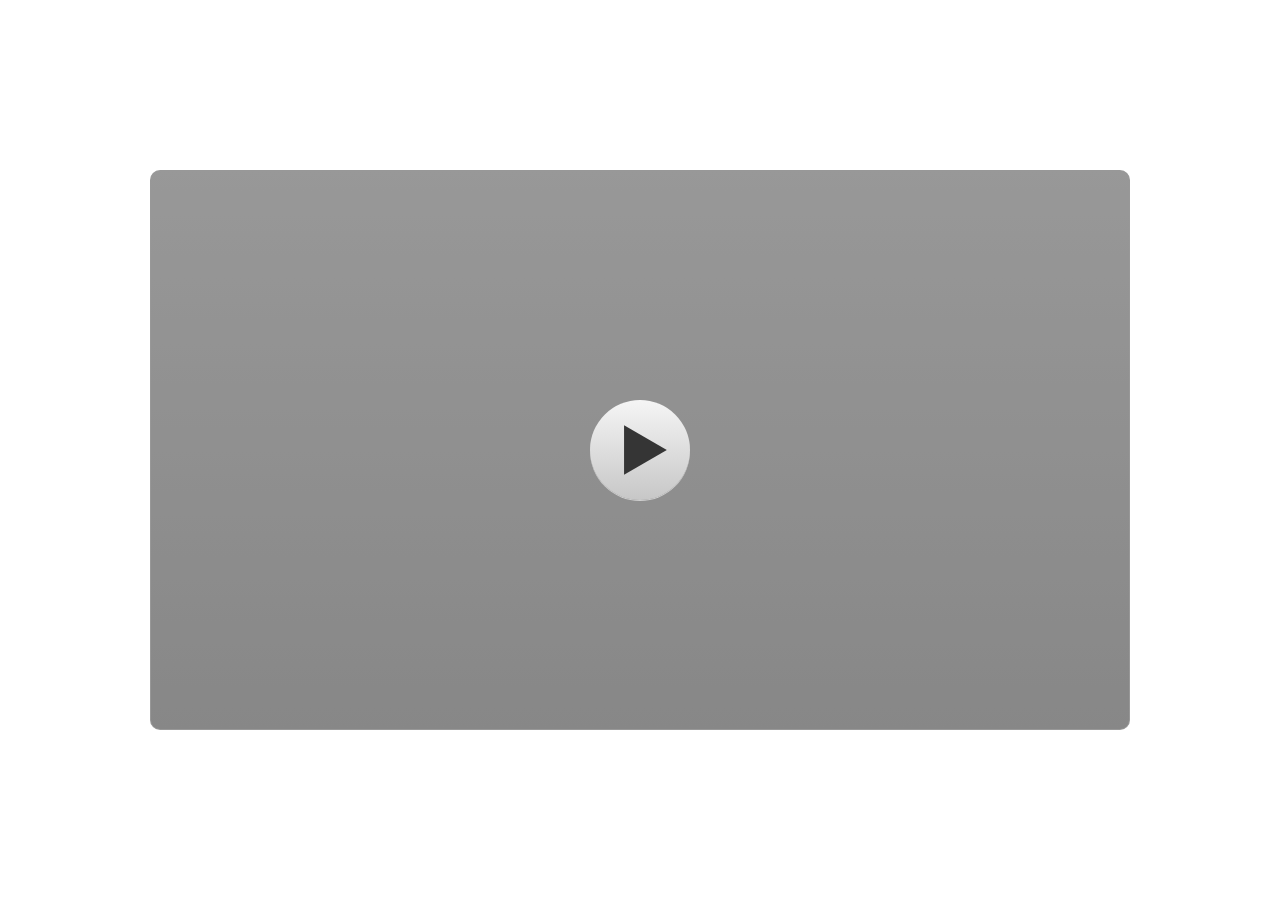
<file: index.html>
<!doctype html>
<html lang="en-US">
<head>
  <meta charset="utf-8">
  <!-- Created using Storyline 3 - http://www.articulate.com  -->
  <!-- version: 3.17.27621.0 -->
  <title>Media Invers Matriks</title>
  <meta http-equiv="x-ua-compatible" content="IE=edge"/>
  <meta name="viewport" content="width=device-width,initial-scale=1,user-scalable=no,shrink-to-fit=no,minimal-ui"/>
  <meta name="apple-mobile-web-app-capable" content="yes"/>
  <style>
    html, body { height: 100%; padding: 0; margin: 0 }
    #app { height: 100%; width: 100%; }
  </style>
  
  <script>window.THREE = { };</script>
</head>
<body style="background: #FFFFFF" class="cs-HTML theme-classic">
  <!-- 360 -->
  <script>!function(e){var i=/iPhone/i,o=/iPod/i,n=/iPad/i,t=/(?=.*\bAndroid\b)(?=.*\bMobile\b)/i,d=/Android/i,s=/(?=.*\bAndroid\b)(?=.*\bSD4930UR\b)/i,b=/(?=.*\bAndroid\b)(?=.*\b(?:KFOT|KFTT|KFJWI|KFJWA|KFSOWI|KFTHWI|KFTHWA|KFAPWI|KFAPWA|KFARWI|KFASWI|KFSAWI|KFSAWA)\b)/i,r=/IEMobile/i,h=/(?=.*\bWindows\b)(?=.*\bARM\b)/i,a=/BlackBerry/i,l=/BB10/i,p=/Opera Mini/i,f=/(CriOS|Chrome)(?=.*\bMobile\b)/i,u=/(?=.*\bFirefox\b)(?=.*\bMobile\b)/i,c=new RegExp("(?:Nexus 7|BNTV250|Kindle Fire|Silk|GT-P1000)","i"),w=function(e,i){return e.test(i)},A=function(e){var A=e||navigator.userAgent,v=A.split("[FBAN");if(void 0!==v[1]&&(A=v[0]),this.apple={phone:w(i,A),ipod:w(o,A),tablet:!w(i,A)&&w(n,A),device:w(i,A)||w(o,A)||w(n,A)},this.amazon={phone:w(s,A),tablet:!w(s,A)&&w(b,A),device:w(s,A)||w(b,A)},this.android={phone:w(s,A)||w(t,A),tablet:!w(s,A)&&!w(t,A)&&(w(b,A)||w(d,A)),device:w(s,A)||w(b,A)||w(t,A)||w(d,A)},this.windows={phone:w(r,A),tablet:w(h,A),device:w(r,A)||w(h,A)},this.other={blackberry:w(a,A),blackberry10:w(l,A),opera:w(p,A),firefox:w(u,A),chrome:w(f,A),device:w(a,A)||w(l,A)||w(p,A)||w(u,A)||w(f,A)},this.seven_inch=w(c,A),this.any=this.apple.device||this.android.device||this.windows.device||this.other.device||this.seven_inch,this.phone=this.apple.phone||this.android.phone||this.windows.phone,this.tablet=this.apple.tablet||this.android.tablet||this.windows.tablet,"undefined"==typeof window)return this},v=function(){var e=new A;return e.Class=A,e};"undefined"!=typeof module&&module.exports&&"undefined"==typeof window?module.exports=A:"undefined"!=typeof module&&module.exports&&"undefined"!=typeof window?module.exports=v():"function"==typeof define&&define.amd?define("isMobile",[],e.isMobile=v()):e.isMobile=v()}(this);
    window.isMobile.apple.tablet = window.isMobile.apple.tablet ||
      (navigator.platform === 'MacIntel' && navigator.maxTouchPoints > 1);
    window.isMobile.apple.device = window.isMobile.apple.device || window.isMobile.apple.tablet;
    window.isMobile.tablet = window.isMobile.tablet || window.isMobile.apple.tablet;
    window.isMobile.any = window.isMobile.any || window.isMobile.apple.tablet;
  </script>

  <div id="focus-sink" tabindex="-1"></div>

  <div id="preso"></div>
  <script>
    window.DS = {};
    window.globals = {
      DATA_PATH_BASE: '',
      HAS_FRAME: true,
      HAS_SLIDE: true,

      lmsPresent: false,
      tinCanPresent: false,
      cmi5Present: false,
      aoSupport: false,
      scale: 'noscale',
      captureRc: false,
      browserSize: 'optimal',
      bgColor: '#FFFFFF',
      features: '',
      themeName: 'classic',
      preloaderColor: '#FFFFFF',
      suppressAnalytics: true,
      productChannel: 'enterprise',
      publishSource: 'storyline',
      aid: '',
      cid: '0df0819c-8c0c-42ae-9416-8160904aac91',
      playerVersion: '3.17.27621.0',
      maxIosVideoElements: 10,

      
      parseParams: function(qs) {
        if (window.globals.parsedParams != null) {
          return window.globals.parsedParams;
        }
        qs = (qs || window.location.search.substr(1)).split('+').join(' ');
        var params = {},
            tokens,
            re = /[?&]?([^=]+)=([^&]*)/g;

        while (tokens = re.exec(qs)) {
          params[decodeURIComponent(tokens[1]).trim()] =
            decodeURIComponent(tokens[2]).trim();
        }
        window.globals.parsedParams = params;
        return params;
      }

    };

    (function() {

      var classTypes = [ 'desktop', 'mobile', 'phone', 'tablet' ];

      var addDeviceClasses = function(prefix, testObj) {
        var curr, i;
        for (i = 0; i < classTypes.length; i++) {
          curr = classTypes[i];
          if (testObj[curr]) {
            document.body.classList.add(prefix + curr);
          }
        }
      };

      var params = window.globals.parseParams(),
          isDevicePreview = params.devicepreview === '1',
          isPhoneOverride = params.deviceType === 'phone' || (isDevicePreview && params.phone == '1'),
          isTabletOverride = (params.deviceType === 'tablet' || isDevicePreview) && !isPhoneOverride,
          isMobileOverride = isPhoneOverride || isTabletOverride;

      var deviceView = {
        desktop: !window.isMobile.any && !isMobileOverride,
        mobile: window.isMobile.any || isMobileOverride,
        phone: isPhoneOverride || (window.isMobile.phone && !isTabletOverride),
        tablet: isTabletOverride || window.isMobile.tablet
      };

      window.globals.deviceView = deviceView;
      window.isMobile.desktop = !window.isMobile.any;
      window.isMobile.mobile = window.isMobile.any;

      addDeviceClasses('view-', deviceView);

    })();
  </script>
  
  <script src='story_content/user.js' type=text/javascript></script>
  <div class="slide-loader"></div>

  <script>
    if (window.globals.deviceView.isMobile) { var doc = document, loader = doc.body.querySelector('.slide-loader'); [ 1, 2, 3 ].forEach(function(n) { var d = doc.createElement('div'); d.style.backgroundColor = window.globals.preloaderColor; d.classList.add('mobile-loader-dot'); d.classList.add('dot' + n); loader.appendChild(d); }); }
  </script>

  <div class="mobile-load-title-overlay" style="display: none">
    <div class="mobile-load-title">Media Invers Matriks</div>
  </div>

  <div class="mobile-chrome-warning"></div>

  <script>
    
    if (window.autoSpider && window.vInterfaceObject) {
      document.querySelector('.mobile-load-title-overlay').style.display = 'none';
    }
  </script>

  

  <link rel="stylesheet" href="html5/data/css/output.min.css" data-noprefix/>
</body>
<script src="html5/lib/scripts/bootstrapper.min.js"></script>
</html>
</file>
<file: html5/data/css/output.min.css>
@font-face {
  font-family: 'Open SansBold CharsBold99631C37';
  src: url('[data-uri]');
  font-style: normal;
  font-weight: normal;
}
@font-face {
  font-family: 'Open Sans Charset1_ 5hnAE6C1936';
  src: url('[data-uri]');
  font-style: normal;
  font-weight: normal;
}
@font-face {
  font-family: 'Open SansItalic CItalic3AD2C9D4';
  src: url('[data-uri]');
  font-style: normal;
  font-weight: normal;
}
@font-face {
  font-family: 'Open Sans Charset0_v9TY33EDE6F2';
  src: url('[data-uri]');
  font-style: normal;
  font-weight: normal;
}
@font-face {
  font-family: 'Open SansBold CharsBoldE47A47C6';
  src: url('[data-uri]');
  font-style: normal;
  font-weight: normal;
}
@font-face {
  font-family: 'Open SansItalic CItalicC6FA076B';
  src: url('[data-uri]');
  font-style: normal;
  font-weight: normal;
}
.cs-npnxnanbnsnfns00000000001 .cs-infopanel  {
  box-shadow: 0 1px 0 rgba(184, 184, 184, 1);
  background: rgba(255, 255, 255, 1);
}
.cs-npnxnanbnsnfns00000000001 .cs-infopanel .cs-link {
  color: rgba(124, 34, 128, 1);
}
.cs-npnxnanbnsnfns00000000001 .cs-infopanel .cs-link:hover {
  color: rgba(0, 0, 238, 1);
}
.cs-npnxnanbnsnfns00000000001 .cs-infopanel .cs-name {
  color: rgba(68, 68, 68, 1);
}
.cs-npnxnanbnsnfns00000000001 .cs-infopanel .cs-title {
  color: rgba(153, 153, 153, 1);
}
.cs-npnxnanbnsnfns00000000001 .cs-infopanelpopup  {
  box-shadow: 0 1px 0 rgba(184, 184, 184, 1);
  background: linear-gradient(180deg, rgba(233, 233, 233, 1) 0%, rgba(207, 207, 207, 1) 100%);
}
.cs-npnxnanbnsnfns00000000001 .cs-infopanelpopup .cs-link {
  color: rgba(124, 34, 128, 1);
}
.cs-npnxnanbnsnfns00000000001 .cs-infopanelpopup .cs-link:hover {
  color: rgba(0, 0, 238, 1);
}
.cs-npnxnanbnsnfns00000000001 .cs-infopanelpopup .cs-name {
  color: rgba(68, 68, 68, 1);
}
.cs-npnxnanbnsnfns00000000001 .cs-infopanelpopup .cs-bio {
  color: rgba(153, 153, 153, 1);
}
.cs-npnxnanbnsnfns00000000001 .cs-timer  {
  color: rgba(85, 85, 85, 1);
}
.cs-npnxnanbnsnfns00000000001 .cs-duration stop:first-child {
  stop-color: rgba(0, 215, 255, 1);
}
.cs-npnxnanbnsnfns00000000001 .cs-duration stop:last-child {
  stop-color: rgba(0, 171, 255, 1);
}
.cs-npnxnanbnsnfns00000000001 .cs-elapsed stop:first-child {
  stop-color: rgba(254, 227, 71, 1);
}
.cs-npnxnanbnsnfns00000000001 .cs-elapsed stop:last-child {
  stop-color: rgba(252, 204, 42, 1);
}
.cs-npnxnanbnsnfns00000000001 .cs-timer .cs-pie .cs-innerstroke {
  stroke: rgba(199, 199, 199, 1);
}
.cs-npnxnanbnsnfns00000000001 .cs-timer .cs-pie .cs-innerborder {
  stroke: rgba(255, 255, 255, 1);
}
.cs-npnxnanbnsnfns00000000001 .cs-window  {
  box-shadow: 0 8px 5px rgba(0, 0, 0, 0.2);
  border-color: rgba(234, 234, 234, 1);
  background: rgba(243, 243, 243, 1);
  color: rgba(85, 85, 85, 1);
}
.cs-npnxnanbnsnfns00000000001 .cs-window .cs-diva {
  border-color: rgba(247, 247, 247, 1);
}
.cs-npnxnanbnsnfns00000000001 .cs-window .cs-divb {
  border-color: rgba(211, 211, 211, 1);
}
.cs-npnxnanbnsnfns00000000001 .cs-editor .cs-editor-slide {
  color: rgba(85, 85, 85, 1);
}
.cs-npnxnanbnsnfns00000000001 .cs-editor .cs-editor-html {
  color: rgba(68, 68, 68, 1);
}
.cs-npnxnanbnsnfns00000000001 .cs-editor .cs-editor-button {
  text-shadow: 0 1px 0 rgba(240, 240, 240, 1);
  color: rgba(53, 53, 53, 1);
  border-color: rgba(177, 177, 177, 1);
  background: linear-gradient(180deg, rgba(245, 245, 245, 1) 0%, rgba(199, 199, 199, 1) 100%);
}
.cs-npnxnanbnsnfns00000000001 .cs-editor .cs-editor-button:hover {
  background: linear-gradient(180deg, rgba(242, 242, 242, 1) 0%, rgba(175, 175, 175, 1) 100%);
}
.cs-npnxnanbnsnfns00000000001 .cs-editor .cs-editor-button:active {
  background: linear-gradient(180deg, rgba(199, 199, 199, 1) 0%, rgba(244, 244, 244, 1) 100%);
}
.cs-npnxnanbnsnfns00000000001 .cs-listitem  {
  color: rgba(53, 53, 53, 1);
  border-color: rgba(223, 223, 223, 1);
}
.cs-npnxnanbnsnfns00000000001 .cs-listitem.cs-viewed {
  color: rgba(144, 144, 144, 1);
}
.cs-npnxnanbnsnfns00000000001 .cs-listitem.cs-selected {
  color: rgba(53, 53, 53, 1);
  background: rgba(192, 226, 241, 1);
}
.cs-npnxnanbnsnfns00000000001 .cs-listitem.cs-selected:hover {
  background: rgba(192, 226, 241, 1);
}
.cs-npnxnanbnsnfns00000000001 .cs-listitem.cs-selected.hover {
  background: rgba(192, 226, 241, 1);
}
.cs-npnxnanbnsnfns00000000001 .cs-listitem.cs-selected:focus {
  background: rgba(192, 226, 241, 1);
}
.cs-npnxnanbnsnfns00000000001 .cs-listitem .cs-icon-carrot {
  fill: rgba(53, 53, 53, 1);
}
.cs-npnxnanbnsnfns00000000001 .cs-listitem .cs-icon-carrot .cs-shadow {
  fill: rgba(255, 255, 255, 1);
}
.cs-npnxnanbnsnfns00000000001 .cs-listitem:hover {
  background: rgba(230, 230, 230, 1);
}
.cs-npnxnanbnsnfns00000000001 .cs-listitem.hover {
  background: rgba(230, 230, 230, 1);
}
.cs-npnxnanbnsnfns00000000001 .cs-listitem:focus {
  background: rgba(230, 230, 230, 1);
}
.cs-npnxnanbnsnfns00000000001 .cs-glossary  {
  color: rgba(53, 53, 53, 1);
}
.cs-npnxnanbnsnfns00000000001 .cs-glossary .cs-scrolling-panel {
  background: rgba(231, 231, 231, 1);
}
.cs-npnxnanbnsnfns00000000001 .cs-glossary .cs-term.cs-selected .cs-choice-list-trigger {
  color: rgba(53, 53, 53, 1);
  background: rgba(192, 226, 241, 1);
}
.cs-npnxnanbnsnfns00000000001 .cs-glossary .cs-term.cs-selected .cs-choice-list-trigger:focus {
  color: rgba(53, 53, 53, 1);
  background: rgba(192, 226, 241, 1);
}
.cs-npnxnanbnsnfns00000000001 .cs-glossary .cs-term:hover .cs-choice-list-trigger {
  background: rgba(230, 230, 230, 1);
}
.cs-npnxnanbnsnfns00000000001 .cs-glossary .cs-term.hover .cs-choice-list-trigger {
  background: rgba(230, 230, 230, 1);
}
.cs-npnxnanbnsnfns00000000001 .cs-glossary .cs-term .cs-choice-list-trigger:focus {
  background: rgba(230, 230, 230, 1);
}
.cs-npnxnanbnsnfns00000000001 .cs-glossary .cs-diva {
  border-color: rgba(226, 226, 226, 1);
}
.cs-npnxnanbnsnfns00000000001 .cs-glossary .cs-divb {
  border-color: rgba(226, 226, 226, 1);
}
.cs-npnxnanbnsnfns00000000001 .cs-glossary .cs-divc {
  border-color: rgba(250, 250, 250, 1);
}
.cs-npnxnanbnsnfns00000000001 .cs-glossary .cs-heading {
  color: rgba(68, 68, 68, 1);
}
.cs-npnxnanbnsnfns00000000001 .cs-resource .cs-separator {
  border-color: rgba(224, 224, 224, 1);
}
.cs-npnxnanbnsnfns00000000001 .cs-outline  {
  color: rgba(68, 68, 68, 1);
}
.cs-npnxnanbnsnfns00000000001 .cs-outline .cs-diva {
  border-color: rgba(198, 198, 198, 1);
}
.cs-npnxnanbnsnfns00000000001 .cs-outline .cs-divb {
  border-color: rgba(249, 249, 249, 1);
}
.cs-npnxnanbnsnfns00000000001 .cs-outline .cs-divc {
  border-color: rgba(225, 225, 225, 1);
}
.cs-npnxnanbnsnfns00000000001 .cs-outline .cs-search-filter:hover {
  color: rgba(0, 0, 238, 1);
}
.cs-npnxnanbnsnfns00000000001 .cs-outline .cs-search-filter.hover {
  color: rgba(0, 0, 238, 1);
}
.cs-npnxnanbnsnfns00000000001 .cs-transcript  {
  color: rgba(68, 68, 68, 1);
}
.cs-npnxnanbnsnfns00000000001 .cs-transcript .cs-div {
  border-color: rgba(225, 225, 225, 1);
}
.cs-npnxnanbnsnfns00000000001 .cs-tabs:not(.topmenu-item) {
  color: rgba(85, 85, 85, 1);
}
.cs-npnxnanbnsnfns00000000001 .cs-tabs .cs-inner-button:not(.topmenu-item) {
  text-shadow: 0 1px 0 rgba(240, 240, 240, 1);
}
.cs-npnxnanbnsnfns00000000001 .cs-tabs:hover:not(.topmenu-item) {
  color: rgba(51, 51, 51, 1);
}
.cs-npnxnanbnsnfns00000000001 .cs-tabs.cs-selected {
  background: rgba(243, 243, 243, 1);
  color: rgba(51, 51, 51, 1);
}
.cs-npnxnanbnsnfns00000000001 .cs-seekcontrol  {
  background: linear-gradient(180deg, rgba(245, 245, 245, 1) 0%, rgba(199, 199, 199, 1) 100%);
  border-color: rgba(177, 177, 177, 1);
}
.cs-npnxnanbnsnfns00000000001 .cs-seekcontrol .cs-button:hover .cs-icon {
  fill: rgba(85, 85, 85, 1);
}
.cs-npnxnanbnsnfns00000000001 .cs-seekcontrol .cs-button.hover .cs-icon {
  fill: rgba(85, 85, 85, 1);
}
.cs-npnxnanbnsnfns00000000001 .cs-seekcontrol .cs-button .cs-icon-shadow {
  fill: rgba(240, 240, 240, 1);
}
.cs-npnxnanbnsnfns00000000001 .cs-seekcontrol .cs-button .cs-icon {
  fill: rgba(45, 45, 45, 1);
}
.cs-npnxnanbnsnfns00000000001 .cs-seekcontrol .cs-seek .cs-fill {
  background: rgba(255, 255, 255, 1);
}
.cs-npnxnanbnsnfns00000000001 .cs-seekcontrol .cs-seek {
  background: rgba(231, 231, 231, 1);
  border-color: rgba(184, 184, 184, 1);
}
.cs-npnxnanbnsnfns00000000001 .cs-searchinput .cs-input {
  color: rgba(138, 138, 138, 1);
  border-color: rgba(173, 173, 173, 1);
  background: rgba(223, 223, 223, 1);
}
.cs-npnxnanbnsnfns00000000001 .cs-searchinput .cs-input:focus {
  color: rgba(51, 51, 51, 1);
  background: rgba(250, 250, 250, 1);
}
.cs-npnxnanbnsnfns00000000001 .cs-searchinput .cs-input:hover {
  box-shadow: inset 0 0 1px 0 rgba(107, 248, 255, 1);
}
.cs-npnxnanbnsnfns00000000001 .cs-searchinput .cs-input.hover {
  box-shadow: inset 0 0 1px 0 rgba(107, 248, 255, 1);
}
.cs-npnxnanbnsnfns00000000001 .cs-searchinput .cs-button .cs-icon {
  fill: rgba(138, 138, 138, 1);
}
.cs-npnxnanbnsnfns00000000001 .cs-searchinput .cs-button:hover {
  fill: linear-gradient(180deg, rgba(245, 245, 245, 1) 0%, rgba(199, 199, 199, 1) 100%);
}
.cs-npnxnanbnsnfns00000000001 .cs-searchinput .cs-button.hover {
  fill: linear-gradient(180deg, rgba(245, 245, 245, 1) 0%, rgba(199, 199, 199, 1) 100%);
}
.cs-npnxnanbnsnfns00000000001 .cs-menu  {
  box-shadow: 0 1px 0 rgba(184, 184, 184, 1);
  background: rgba(243, 243, 243, 1);
}
.cs-npnxnanbnsnfns00000000001 .cs-topmenu-item.active .cs-tab {
  background: rgba(243, 243, 243, 1);
}
.cs-npnxnanbnsnfns00000000001 .cs-logo  {
  box-shadow: 0 1px 0 rgba(184, 184, 184, 1);
  background: rgba(255, 255, 255, 1);
}
.cs-npnxnanbnsnfns00000000001 .cs-checkbox  {
  color: rgba(68, 68, 68, 1);
}
.cs-npnxnanbnsnfns00000000001 .cs-checkbox:hover {
  border-color: rgba(107, 248, 255, 1);
}
.cs-npnxnanbnsnfns00000000001 .cs-checkbox.hover {
  border-color: rgba(107, 248, 255, 1);
}
.cs-npnxnanbnsnfns00000000001 .cs-checkbox .cs-box {
  color: rgba(255, 255, 255, 1);
  border-color: rgba(184, 184, 184, 1);
}
.cs-npnxnanbnsnfns00000000001 .cs-checkbox .cs-box:checked::after {
  color: rgba(51, 204, 0, 1);
}
.cs-npnxnanbnsnfns00000000001 .cs-checkbox .cs-box.checked.after {
  color: rgba(51, 204, 0, 1);
}
.cs-npnxnanbnsnfns00000000001 .cs-button  {
  text-shadow: 0 1px 0 rgba(240, 240, 240, 1);
  color: rgba(53, 53, 53, 1);
  border-color: rgba(177, 177, 177, 1);
  background: linear-gradient(180deg, rgba(245, 245, 245, 1) 0%, rgba(199, 199, 199, 1) 100%);
  box-shadow: 0 1px 0 rgba(207, 207, 207, 1);
}
.cs-npnxnanbnsnfns00000000001 .cs-button .cs-icon {
  fill: rgba(53, 53, 53, 1);
}
.cs-npnxnanbnsnfns00000000001 .cs-button .cs-icon-shadow {
  fill: rgba(240, 240, 240, 1);
}
.cs-npnxnanbnsnfns00000000001 .cs-button:hover {
  background: linear-gradient(180deg, rgba(242, 242, 242, 1) 0%, rgba(175, 175, 175, 1) 100%);
}
.cs-npnxnanbnsnfns00000000001 .cs-button.hover {
  background: linear-gradient(180deg, rgba(242, 242, 242, 1) 0%, rgba(175, 175, 175, 1) 100%);
}
.cs-npnxnanbnsnfns00000000001 .cs-button:active {
  background: linear-gradient(180deg, rgba(199, 199, 199, 1) 0%, rgba(244, 244, 244, 1) 100%);
}
.cs-npnxnanbnsnfns00000000001 .cs-button.cs-disabled:hover {
  background: linear-gradient(180deg, rgba(245, 245, 245, 1) 0%, rgba(199, 199, 199, 1) 100%);
}
.cs-npnxnanbnsnfns00000000001 .cs-button.cs-disabled.hover {
  background: linear-gradient(180deg, rgba(245, 245, 245, 1) 0%, rgba(199, 199, 199, 1) 100%);
}
.cs-npnxnanbnsnfns00000000001 .cs-button.cs-disabled:active {
  background: linear-gradient(180deg, rgba(245, 245, 245, 1) 0%, rgba(199, 199, 199, 1) 100%);
}
.cs-npnxnanbnsnfns00000000001 .cs-button.cs-volume:hover {
  background: linear-gradient(180deg, rgba(245, 245, 245, 1) 0%, rgba(199, 199, 199, 1) 100%);
}
.cs-npnxnanbnsnfns00000000001 .cs-button.cs-volume.hover {
  background: linear-gradient(180deg, rgba(245, 245, 245, 1) 0%, rgba(199, 199, 199, 1) 100%);
}
.cs-npnxnanbnsnfns00000000001 .cs-button.cs-volume:active {
  background: linear-gradient(180deg, rgba(245, 245, 245, 1) 0%, rgba(199, 199, 199, 1) 100%);
}
.cs-npnxnanbnsnfns00000000001.cs-base  {
  color: rgba(85, 85, 85, 1);
  border-color: rgba(233, 233, 233, 1);
  background: linear-gradient(180deg, rgba(233, 233, 233, 1) 0%, rgba(207, 207, 207, 1) 100%);
}
.cs-npnxnanbnsnfns00000000001.cs-base .cs-separator .cs-diva {
  background: rgba(211, 211, 211, 1);
}
.cs-npnxnanbnsnfns00000000001.cs-base .cs-separator .cs-divb {
  background: rgba(247, 247, 247, 1);
}
.cs-npnxnanbnsnfns00000000001.cs-base .cs-topmenu-item.active .cs-tab {
  border-color: rgba(211, 211, 211, 1);
}
.cs-npnxnanbnsnfns00000000001.cs-base .cs-topmenu-item.active .cs-panel {
  border-color: rgba(211, 211, 211, 1);
}
.cs-npnxnanbnsnfns00000000001.cs-base .cs-left {
  background: linear-gradient(180deg, rgba(219, 219, 219, 1) 0%, rgba(195, 195, 195, 1) 100%);
}
.cs-npnxnanbnsnfns00000000001.cs-base .cs-area-primary .cs-slide-container {
  background: linear-gradient(180deg, rgba(233, 233, 233, 1) 0%, rgba(207, 207, 207, 1) 100%);
}
.cs-npnxnanbnsnfns00000000001 .cs-volume::-moz-range-thumb {
  border-color: rgba(165, 165, 165, 1);
  box-shadow: inset 0 0 1px 0 rgba(212, 212, 212, 1);
  background: rgba(200, 200, 200, 1);
}
.cs-npnxnanbnsnfns00000000001 .cs-volume::-ms-thumb {
  border-color: rgba(165, 165, 165, 1);
  box-shadow: inset 0 0 1px 0 rgba(212, 212, 212, 1);
  background: rgba(200, 200, 200, 1);
}
.cs-npnxnanbnsnfns00000000001 .cs-volume::-webkit-slider-thumb {
  border-color: rgba(165, 165, 165, 1);
  box-shadow: inset 0 0 1px 0 rgba(212, 212, 212, 1);
  background: rgba(200, 200, 200, 1);
}
.cs-npnxnanbnsnfns00000000001 .cs-volume::-moz-range-track {
  border-color: rgba(242, 242, 242, 1);
  background: linear-gradient(180deg, rgba(188, 188, 188, 1) 0%, rgba(188, 188, 188, 1) 50.196%, rgba(195, 195, 195, 1) 100%);
}
.cs-npnxnanbnsnfns00000000001 .cs-volume::-ms-track {
  border-color: rgba(242, 242, 242, 1);
  background: linear-gradient(180deg, rgba(188, 188, 188, 1) 0%, rgba(188, 188, 188, 1) 50.196%, rgba(195, 195, 195, 1) 100%);
}
.cs-npnxnanbnsnfns00000000001 .cs-volume::-webkit-slider-runnable-track {
  border-color: rgba(242, 242, 242, 1);
  background: linear-gradient(180deg, rgba(188, 188, 188, 1) 0%, rgba(188, 188, 188, 1) 50.196%, rgba(195, 195, 195, 1) 100%);
}
body.show-focus .tab-focus-box {
  border-color: rgba(255, 255, 0, 1);
}
.skipnav {
  border-color: rgba(255, 255, 0, 1);
}
.fn-npnxnanbsnfns00000000001 {
  font-family: 'Open SansD6FFC9F9';
  -webkit-font-variant-ligatures: no-common-ligatures;
  font-variant-ligatures: no-common-ligatures;
}
.fn-pxabnsnfns00000000001 {
  font-family: 'Open SansD6FFC9F9';
  -webkit-font-variant-ligatures: no-common-ligatures;
  font-variant-ligatures: no-common-ligatures;
}
.fn-npxnabnsnfns00000000001 {
  font-family: 'Open SansD6FFC9F9';
  -webkit-font-variant-ligatures: no-common-ligatures;
  font-variant-ligatures: no-common-ligatures;
}
.fn-npnxnanbnsnfns00000000001 {
  font-family: 'Open SansD6FFC9F9';
  -webkit-font-variant-ligatures: no-common-ligatures;
  font-variant-ligatures: no-common-ligatures;
}
.fn-pxabnsnfns00000000000 {
  font-family: 'Open SansD6FFC9F9';
  -webkit-font-variant-ligatures: no-common-ligatures;
  font-variant-ligatures: no-common-ligatures;
}
@font-face {
  font-family: 'Open SansD6FFC9F9';
  src: url('[data-uri]');
  font-style: normal;
  font-weight: bold;
}
@font-face {
  font-family: 'Open SansD6FFC9F9';
  src: url('[data-uri]');
  font-style: normal;
  font-weight: normal;
}
.cs-InvalidPromptSlide .cs-5iwdbUJXKfs-InvalidPromptSlide-btn0 {
  color: rgba(53, 53, 53, 1);
  border-color: rgba(177, 177, 177, 1);
  background: linear-gradient(180deg, rgba(245, 245, 245, 1) 0%, rgba(199, 199, 199, 1) 100%);
  text-shadow: 0 1px 0 rgba(240, 240, 240, 1);
}
.cs-InvalidPromptSlide .cs-5iwdbUJXKfs-InvalidPromptSlide-btn0 .cs-html {
  color: rgba(68, 68, 68, 1);
}
.cs-InvalidPromptSlide .cs-5iwdbUJXKfs-InvalidPromptSlide-btn0 .cs-slide {
  border-color: rgba(85, 85, 85, 1);
}
.cs-InvalidPromptSlide .cs-5iwdbUJXKfs-InvalidPromptSlide-btn0:hover {
  background: linear-gradient(180deg, rgba(242, 242, 242, 1) 0%, rgba(175, 175, 175, 1) 100%);
}
.cs-InvalidPromptSlide .cs-5iwdbUJXKfs-InvalidPromptSlide-btn0:active {
  background: linear-gradient(180deg, rgba(199, 199, 199, 1) 0%, rgba(244, 244, 244, 1) 100%);
}
.cs-PrintPromptSlide .cs-5iwdbUJXKfs-PrintPromptSlide-btn0 {
  color: rgba(53, 53, 53, 1);
  border-color: rgba(177, 177, 177, 1);
  background: linear-gradient(180deg, rgba(245, 245, 245, 1) 0%, rgba(199, 199, 199, 1) 100%);
  text-shadow: 0 1px 0 rgba(240, 240, 240, 1);
}
.cs-PrintPromptSlide .cs-5iwdbUJXKfs-PrintPromptSlide-btn0 .cs-html {
  color: rgba(68, 68, 68, 1);
}
.cs-PrintPromptSlide .cs-5iwdbUJXKfs-PrintPromptSlide-btn0 .cs-slide {
  border-color: rgba(85, 85, 85, 1);
}
.cs-PrintPromptSlide .cs-5iwdbUJXKfs-PrintPromptSlide-btn0:hover {
  background: linear-gradient(180deg, rgba(242, 242, 242, 1) 0%, rgba(175, 175, 175, 1) 100%);
}
.cs-PrintPromptSlide .cs-5iwdbUJXKfs-PrintPromptSlide-btn0:active {
  background: linear-gradient(180deg, rgba(199, 199, 199, 1) 0%, rgba(244, 244, 244, 1) 100%);
}
.cs-ScrollPromptSlide .cs-5iwdbUJXKfs-ScrollPromptSlide-btn0 {
  color: rgba(53, 53, 53, 1);
  border-color: rgba(177, 177, 177, 1);
  background: linear-gradient(180deg, rgba(245, 245, 245, 1) 0%, rgba(199, 199, 199, 1) 100%);
  text-shadow: 0 1px 0 rgba(240, 240, 240, 1);
}
.cs-ScrollPromptSlide .cs-5iwdbUJXKfs-ScrollPromptSlide-btn0 .cs-html {
  color: rgba(68, 68, 68, 1);
}
.cs-ScrollPromptSlide .cs-5iwdbUJXKfs-ScrollPromptSlide-btn0 .cs-slide {
  border-color: rgba(85, 85, 85, 1);
}
.cs-ScrollPromptSlide .cs-5iwdbUJXKfs-ScrollPromptSlide-btn0:hover {
  background: linear-gradient(180deg, rgba(242, 242, 242, 1) 0%, rgba(175, 175, 175, 1) 100%);
}
.cs-ScrollPromptSlide .cs-5iwdbUJXKfs-ScrollPromptSlide-btn0:active {
  background: linear-gradient(180deg, rgba(199, 199, 199, 1) 0%, rgba(244, 244, 244, 1) 100%);
}
.cs-ResumePromptSlide .cs-5iwdbUJXKfs-ResumePromptSlide-btn0 {
  color: rgba(53, 53, 53, 1);
  border-color: rgba(177, 177, 177, 1);
  background: linear-gradient(180deg, rgba(245, 245, 245, 1) 0%, rgba(199, 199, 199, 1) 100%);
  text-shadow: 0 1px 0 rgba(240, 240, 240, 1);
}
.cs-ResumePromptSlide .cs-5iwdbUJXKfs-ResumePromptSlide-btn0 .cs-html {
  color: rgba(68, 68, 68, 1);
}
.cs-ResumePromptSlide .cs-5iwdbUJXKfs-ResumePromptSlide-btn0 .cs-slide {
  border-color: rgba(85, 85, 85, 1);
}
.cs-ResumePromptSlide .cs-5iwdbUJXKfs-ResumePromptSlide-btn0:hover {
  background: linear-gradient(180deg, rgba(242, 242, 242, 1) 0%, rgba(175, 175, 175, 1) 100%);
}
.cs-ResumePromptSlide .cs-5iwdbUJXKfs-ResumePromptSlide-btn0:active {
  background: linear-gradient(180deg, rgba(199, 199, 199, 1) 0%, rgba(244, 244, 244, 1) 100%);
}
.cs-ResumePromptSlide .cs-5iwdbUJXKfs-ResumePromptSlide-btn1 {
  color: rgba(53, 53, 53, 1);
  border-color: rgba(177, 177, 177, 1);
  background: linear-gradient(180deg, rgba(245, 245, 245, 1) 0%, rgba(199, 199, 199, 1) 100%);
  text-shadow: 0 1px 0 rgba(240, 240, 240, 1);
}
.cs-ResumePromptSlide .cs-5iwdbUJXKfs-ResumePromptSlide-btn1 .cs-html {
  color: rgba(68, 68, 68, 1);
}
.cs-ResumePromptSlide .cs-5iwdbUJXKfs-ResumePromptSlide-btn1 .cs-slide {
  border-color: rgba(85, 85, 85, 1);
}
.cs-ResumePromptSlide .cs-5iwdbUJXKfs-ResumePromptSlide-btn1:hover {
  background: linear-gradient(180deg, rgba(242, 242, 242, 1) 0%, rgba(175, 175, 175, 1) 100%);
}
.cs-ResumePromptSlide .cs-5iwdbUJXKfs-ResumePromptSlide-btn1:active {
  background: linear-gradient(180deg, rgba(199, 199, 199, 1) 0%, rgba(244, 244, 244, 1) 100%);
}
.cs-ExternalInterfaceErrorSlide .cs-buttonOK {
  color: rgba(53, 53, 53, 1);
  border-color: rgba(177, 177, 177, 1);
  background: linear-gradient(180deg, rgba(245, 245, 245, 1) 0%, rgba(199, 199, 199, 1) 100%);
  text-shadow: 0 1px 0 rgba(240, 240, 240, 1);
}
.cs-ExternalInterfaceErrorSlide .cs-buttonOK .cs-html {
  color: rgba(68, 68, 68, 1);
}
.cs-ExternalInterfaceErrorSlide .cs-buttonOK .cs-slide {
  border-color: rgba(85, 85, 85, 1);
}
.cs-ExternalInterfaceErrorSlide .cs-buttonOK:hover {
  background: linear-gradient(180deg, rgba(242, 242, 242, 1) 0%, rgba(175, 175, 175, 1) 100%);
}
.cs-ExternalInterfaceErrorSlide .cs-buttonOK:active {
  background: linear-gradient(180deg, rgba(199, 199, 199, 1) 0%, rgba(244, 244, 244, 1) 100%);
}
</file>
